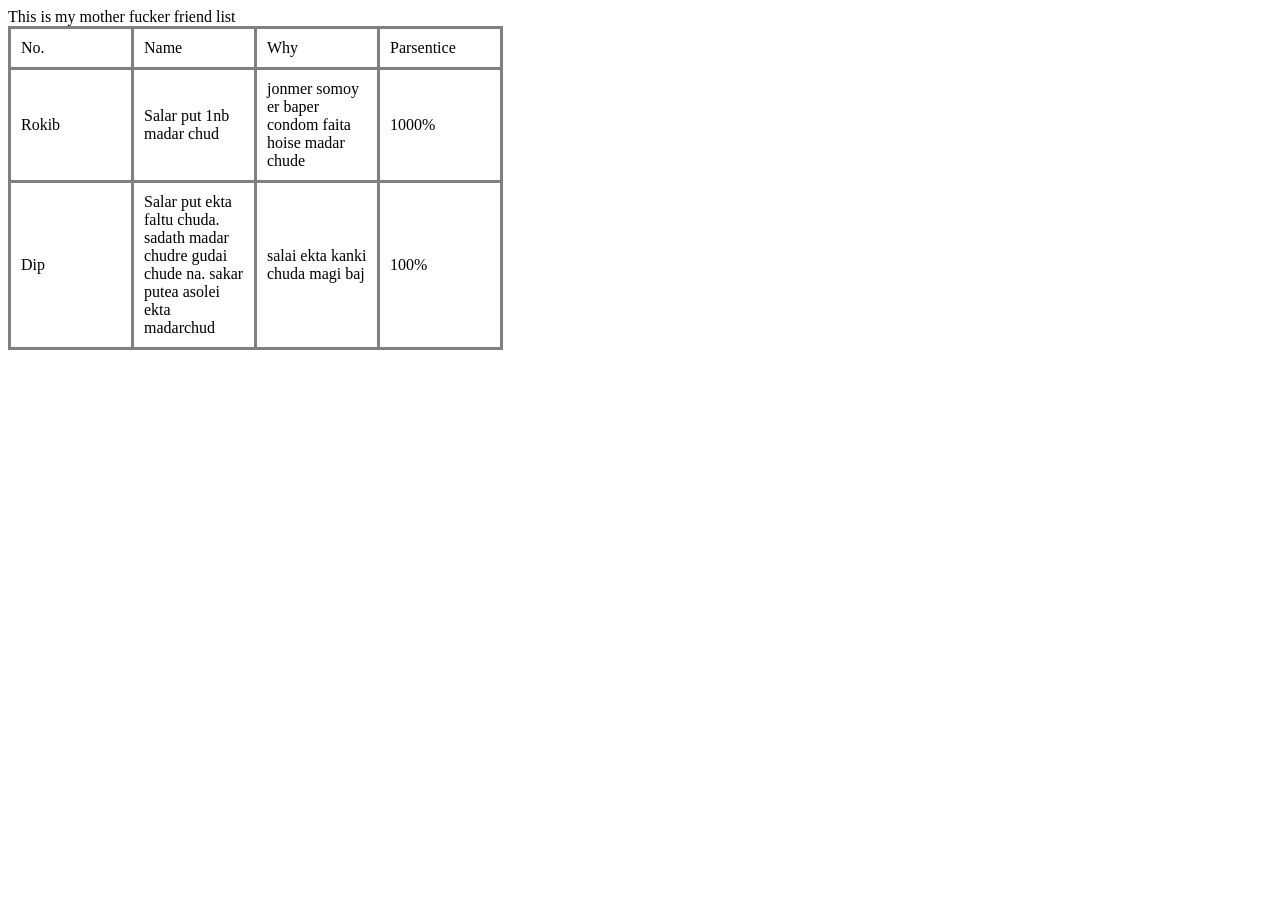
<file: index.html>
<!DOCTYPE html>
<html lang="en">
<head>
    <meta charset="UTF-8">
    <meta http-equiv="X-UA-Compatible" content="IE=edge">
    <meta name="viewport" content="width=device-width, initial-scale=1.0">
    <title>Document</title>
    <link rel="stylesheet" href="style.css">
</head>
<body>
    <table class="">
        <thead>
            This is my mother fucker friend list
        </thead>
        <tbody class="table">
            <tr>
                <td>No.</td>
                <td>Name</td>
                <td>Why</td>
                <td>Parsentice</td>
            </tr>
            <tr>
                <td>Rokib</td>
                <td>Salar put 1nb madar chud </td>
                <td>jonmer somoy er baper condom faita hoise madar chude</td>
                <td>1000%</td>
                <tr>
                    <td>Dip</td>
                    <td>Salar put ekta faltu chuda. sadath madar chudre gudai chude na. sakar putea asolei ekta madarchud</td>
                    <td>salai ekta kanki chuda magi baj</td>
                    <td>100%</td>
                </tr>
            </tr>
        </tbody>
    </table>
    
</body>
</html>
</file>
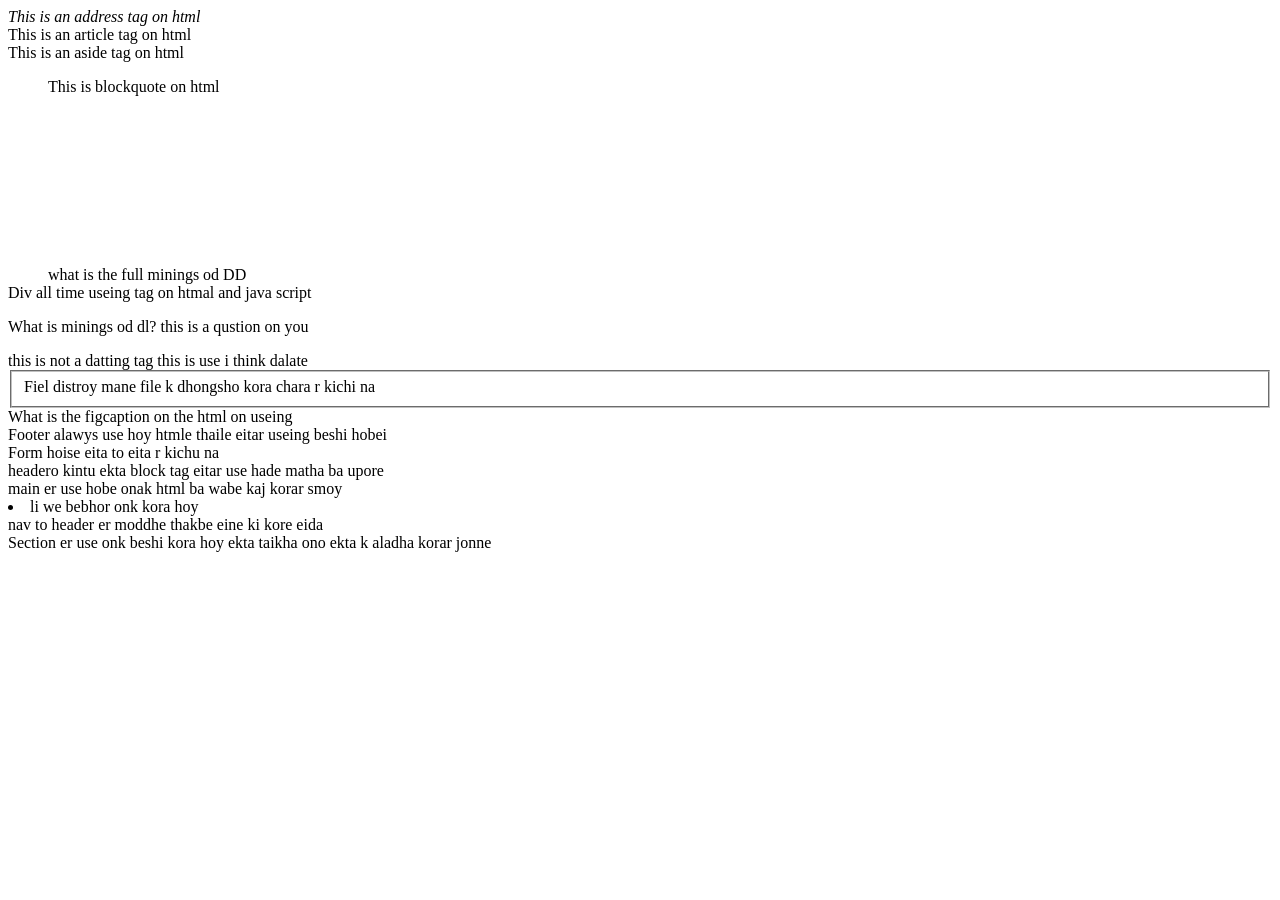
<file: mdindex.html>
<!DOCTYPE html>
<html lang="en">
<head>
    <meta charset="UTF-8">
    <meta http-equiv="X-UA-Compatible" content="IE=edge">
    <meta name="viewport" content="width=device-width, initial-scale=1.0">
    <title>Prattice Match</title>
</head>
<body>
    <!-- the block-level elements -->
    <address>This is an address tag on html </address>
    <article>This is an article tag on html </article>
    <aside>This is an aside tag on html </aside>
    <blockquote>This is blockquote on html </blockquote>
    <canvas>This is canvas.its not an art canvas. canvas is a hidden tag on html  </canvas>
    <dd>what is the full minings od DD </dd>
    <div>Div all time useing tag on htmal and java script </div>
    <dl>What is minings od dl? this is a qustion on you</dl>
    <dt>this is not a datting tag this is use i think dalate</dt>
    <fieldset>Fiel distroy mane file k dhongsho kora chara r kichi na </fieldset>
    <figcaption>What is the figcaption on the html on useing </figcaption>
    <footer>Footer alawys use hoy htmle thaile eitar useing beshi hobei</footer>
    <form action="">Form hoise eita to eita r kichu na </form>
    <header>headero kintu ekta block tag eitar use hade matha ba upore</header>
    <main>main er use hobe onak html ba wabe kaj korar smoy</main>
    <li>li we bebhor onk kora hoy</li>
    <nav>nav to header er moddhe thakbe eine ki kore eida</nav>
    <section>Section er use onk beshi kora hoy ekta taikha ono ekta k aladha korar jonne </section>


</body>
</html>
</file>
<file: style.css>
table{
    border-collapse: collapse;
}
tr, td{
    margin: 100px;
    width: 100px;
    border: 3px solid gray;
    padding: 10px;
}
</file>
